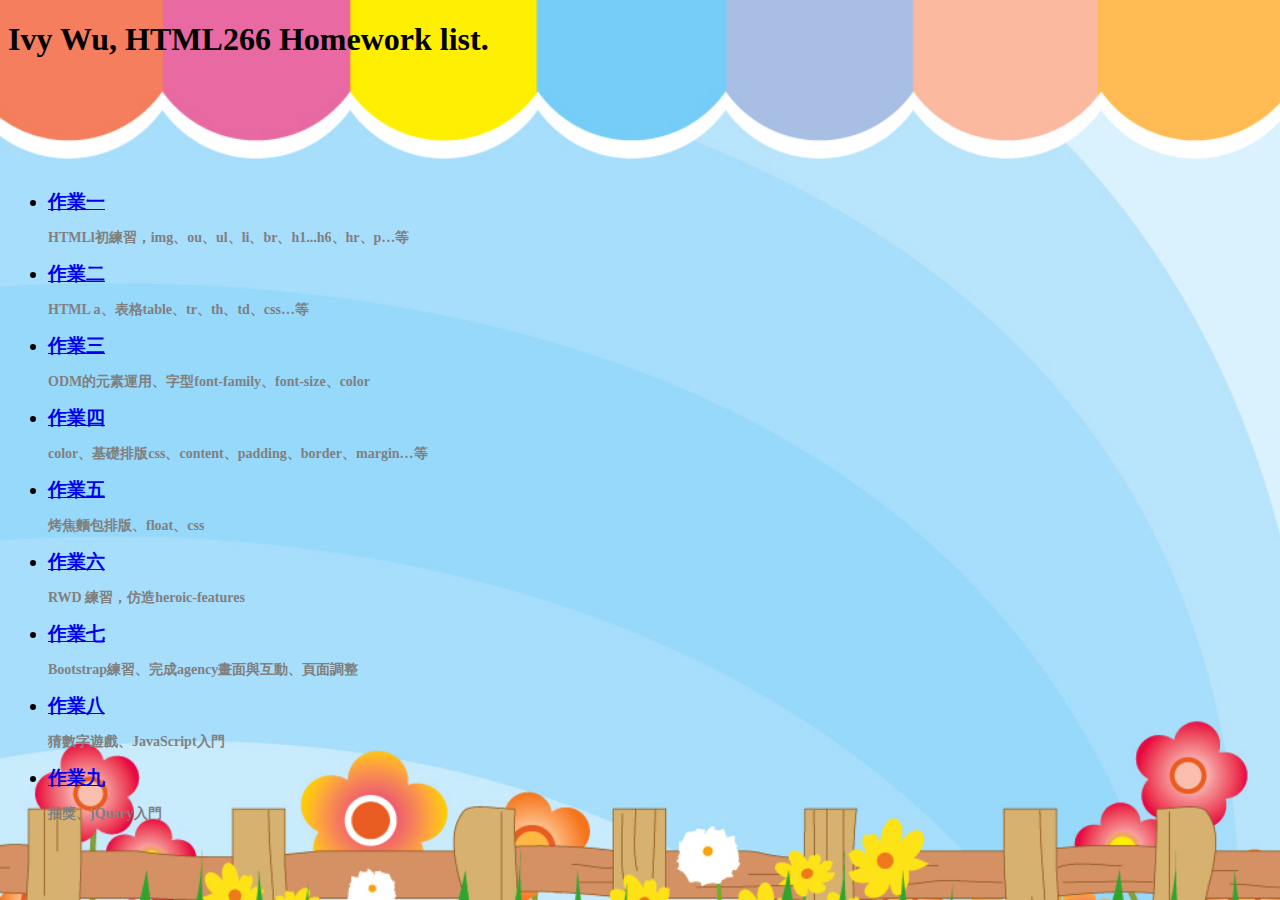
<file: index.html>
<!DOCTYPE html>
<html>

<head>
    <meta charset="utf-8">
    <title> Ivy Wu, HTML266 HomeWork </title>
    <link type="text/css" rel="stylesheet" href="css/work.css">
</head>

<body id="index_body" bgcolor="pink">
    <h1>Ivy Wu, HTML266 Homework list.</h1>
    <br>
    <br>
    <br>
    <br>
    <br>
    <h3>
		    <ul>
		    	<li><a href="page/work_1.html">作業一</a></li>
		    	<p class="index_p">HTMLl初練習，img、ou、ul、li、br、h1...h6、hr、p…等</p>
				<li><a href="page/work_2.html">作業二</a></li>
				<p class="index_p">HTML a、表格table、tr、th、td、css…等</p>
				<li><a href="page/work_3.html">作業三</a></li>
				<p class="index_p">ODM的元素運用、字型font-family、font-size、color</p>
				<li><a href="page/work_4.html">作業四</a></li>
				<p class="index_p">color、基礎排版css、content、padding、border、margin…等</p>
				<li><a href="page/work_5.html">作業五</a></li>
				<p class="index_p">烤焦麵包排版、float、css</p>
				<li><a href="page/work_6.html">作業六</a></li>
				<p class="index_p">RWD 練習，仿造heroic-features</p>
				<li><a href="page/work_7.html">作業七</a></li>
				<p class="index_p">Bootstrap練習、完成agency畫面與互動、頁面調整</p>
				<li><a href="page/work_8.html">作業八</a></li>
				<p class="index_p">猜數字遊戲、JavaScript入門</p>
				<li><a href="page/work_9.html">作業九</a></li>
				<p class="index_p">抽獎、jQuary入門</p>
			</ul>
		</h3>
</body>
<html>
</file>
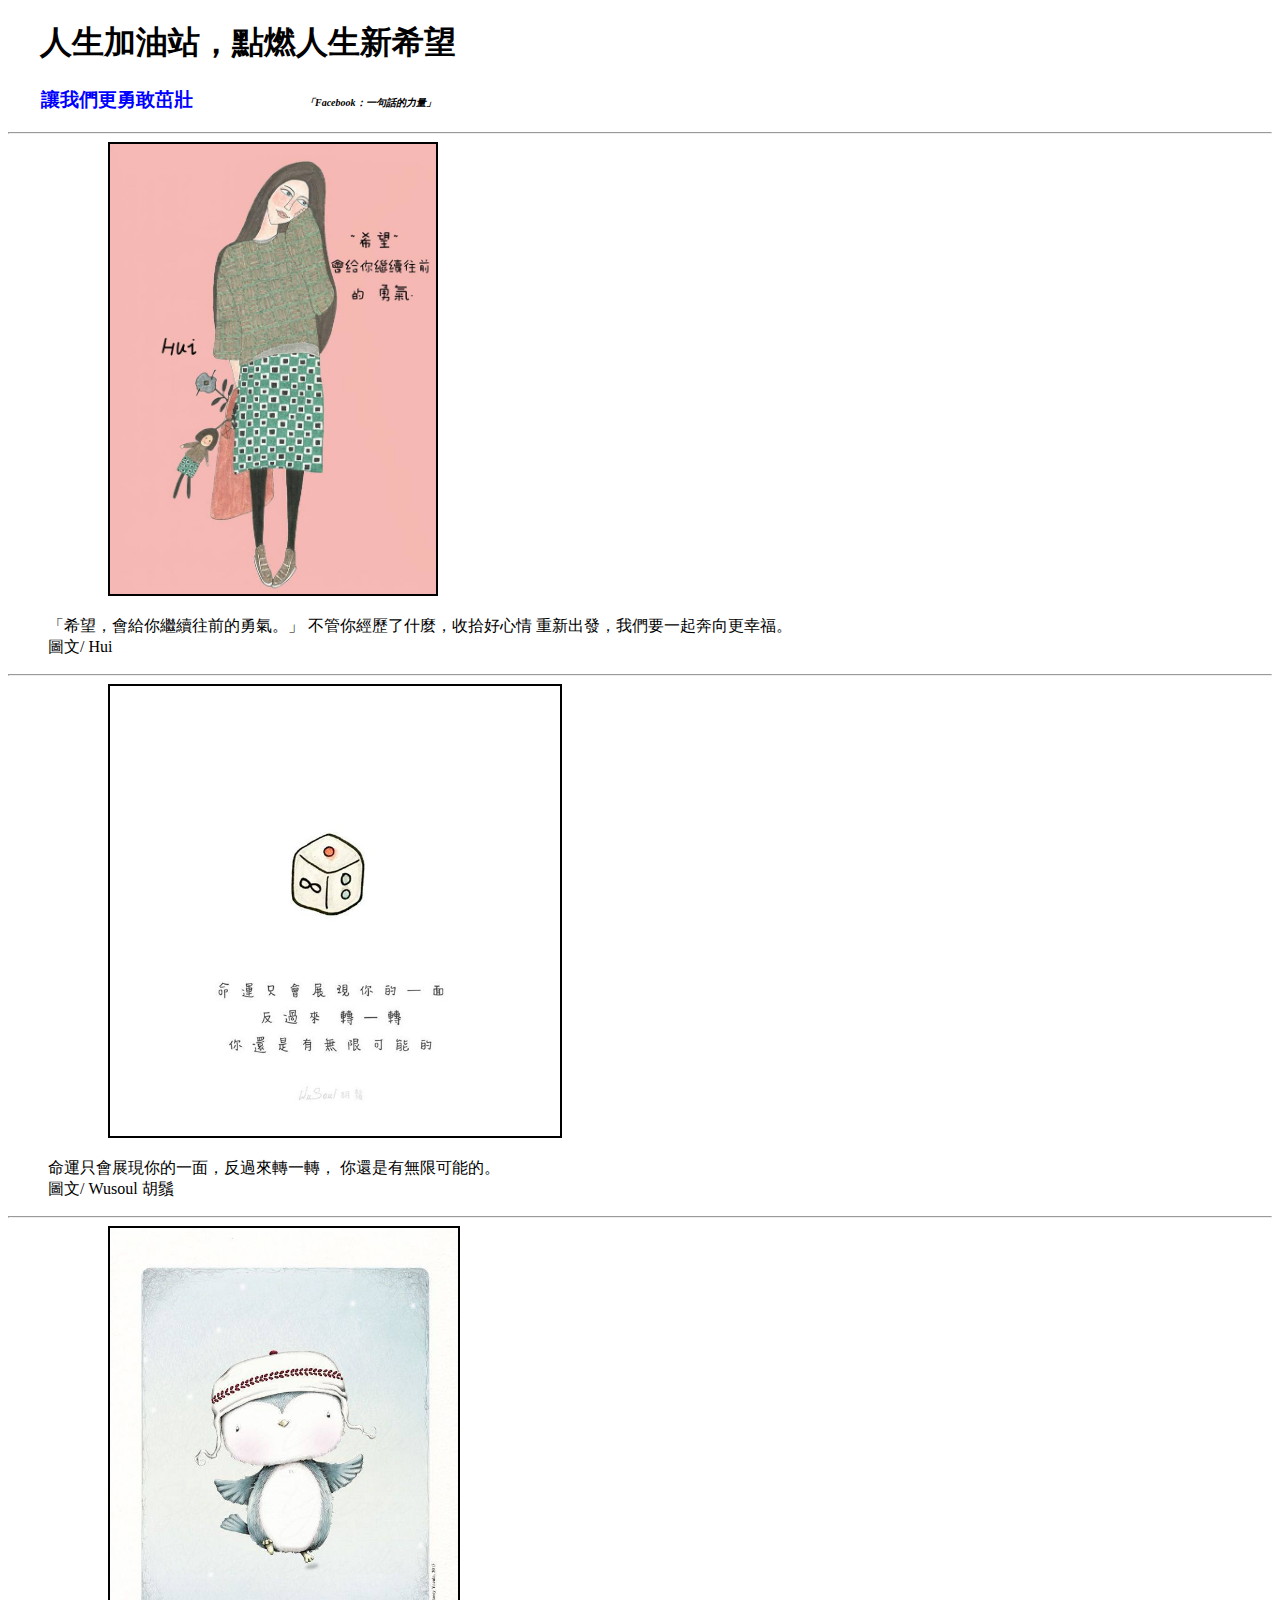
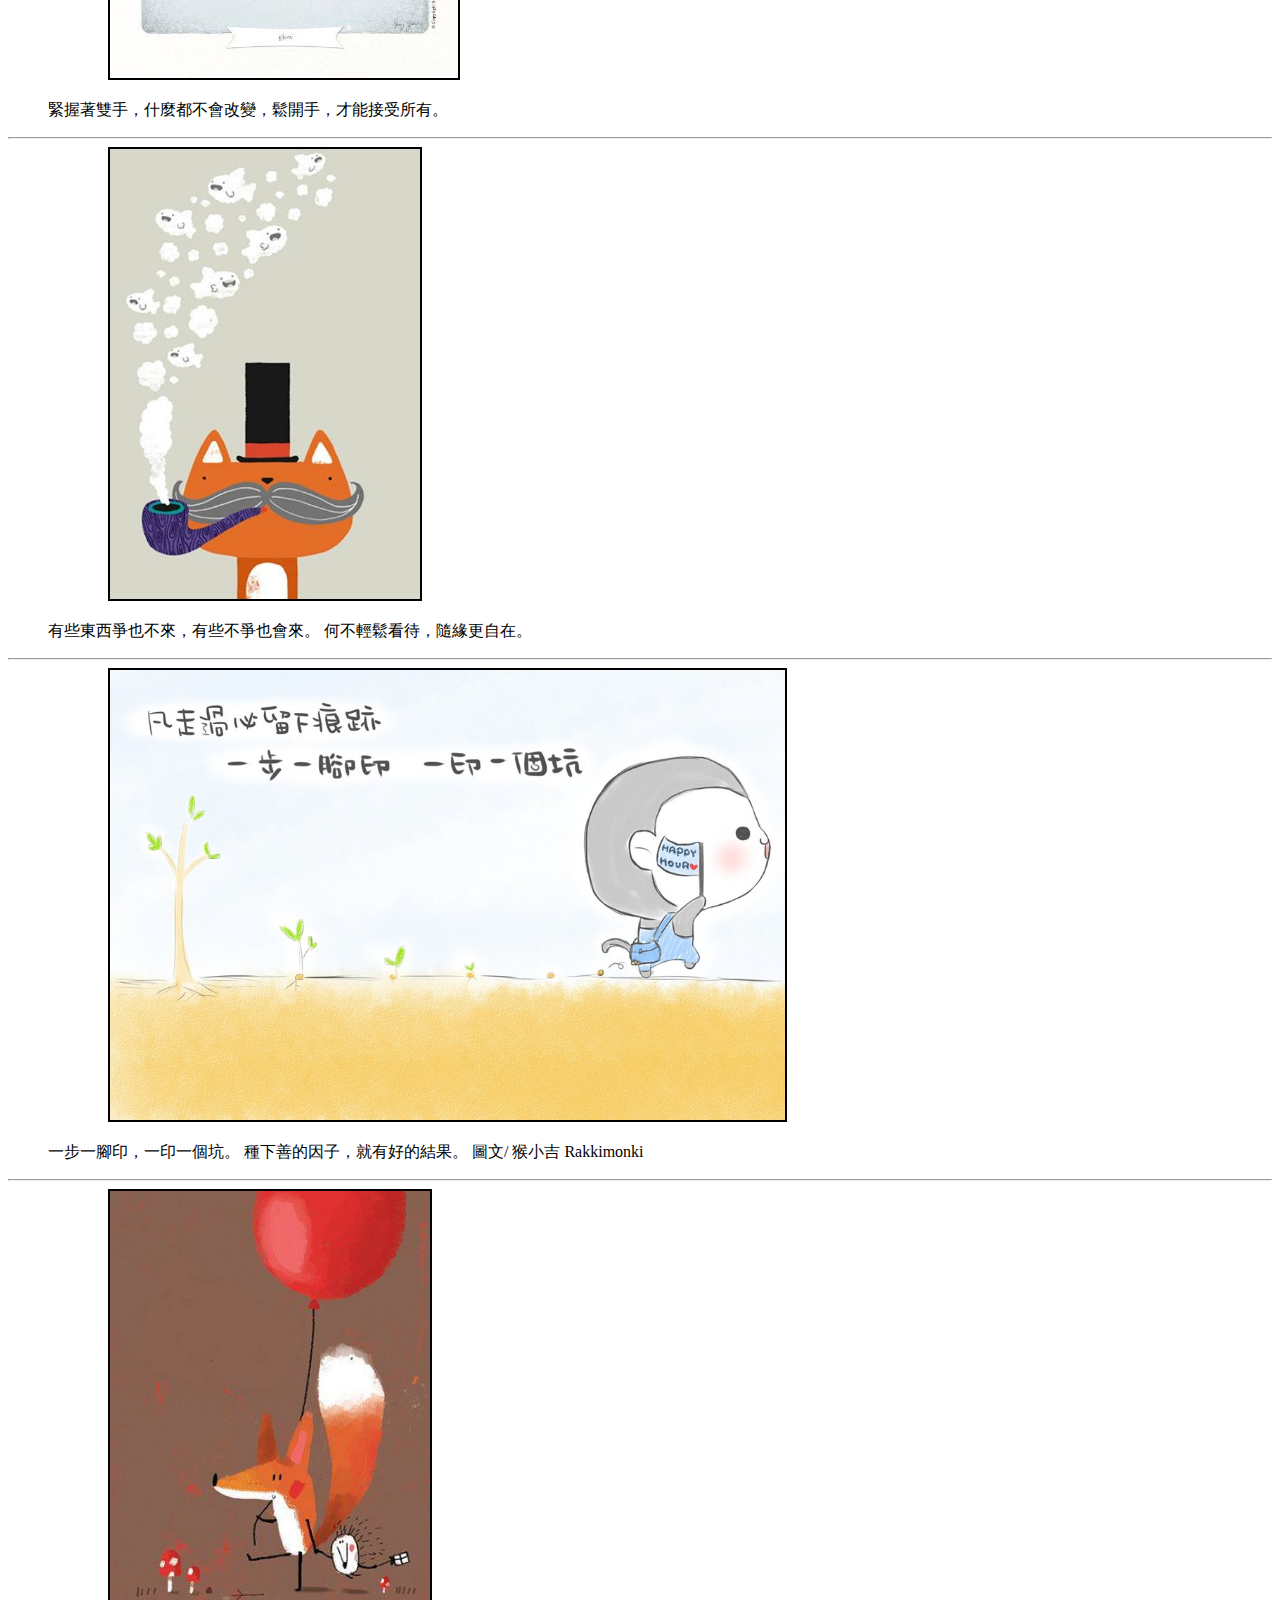
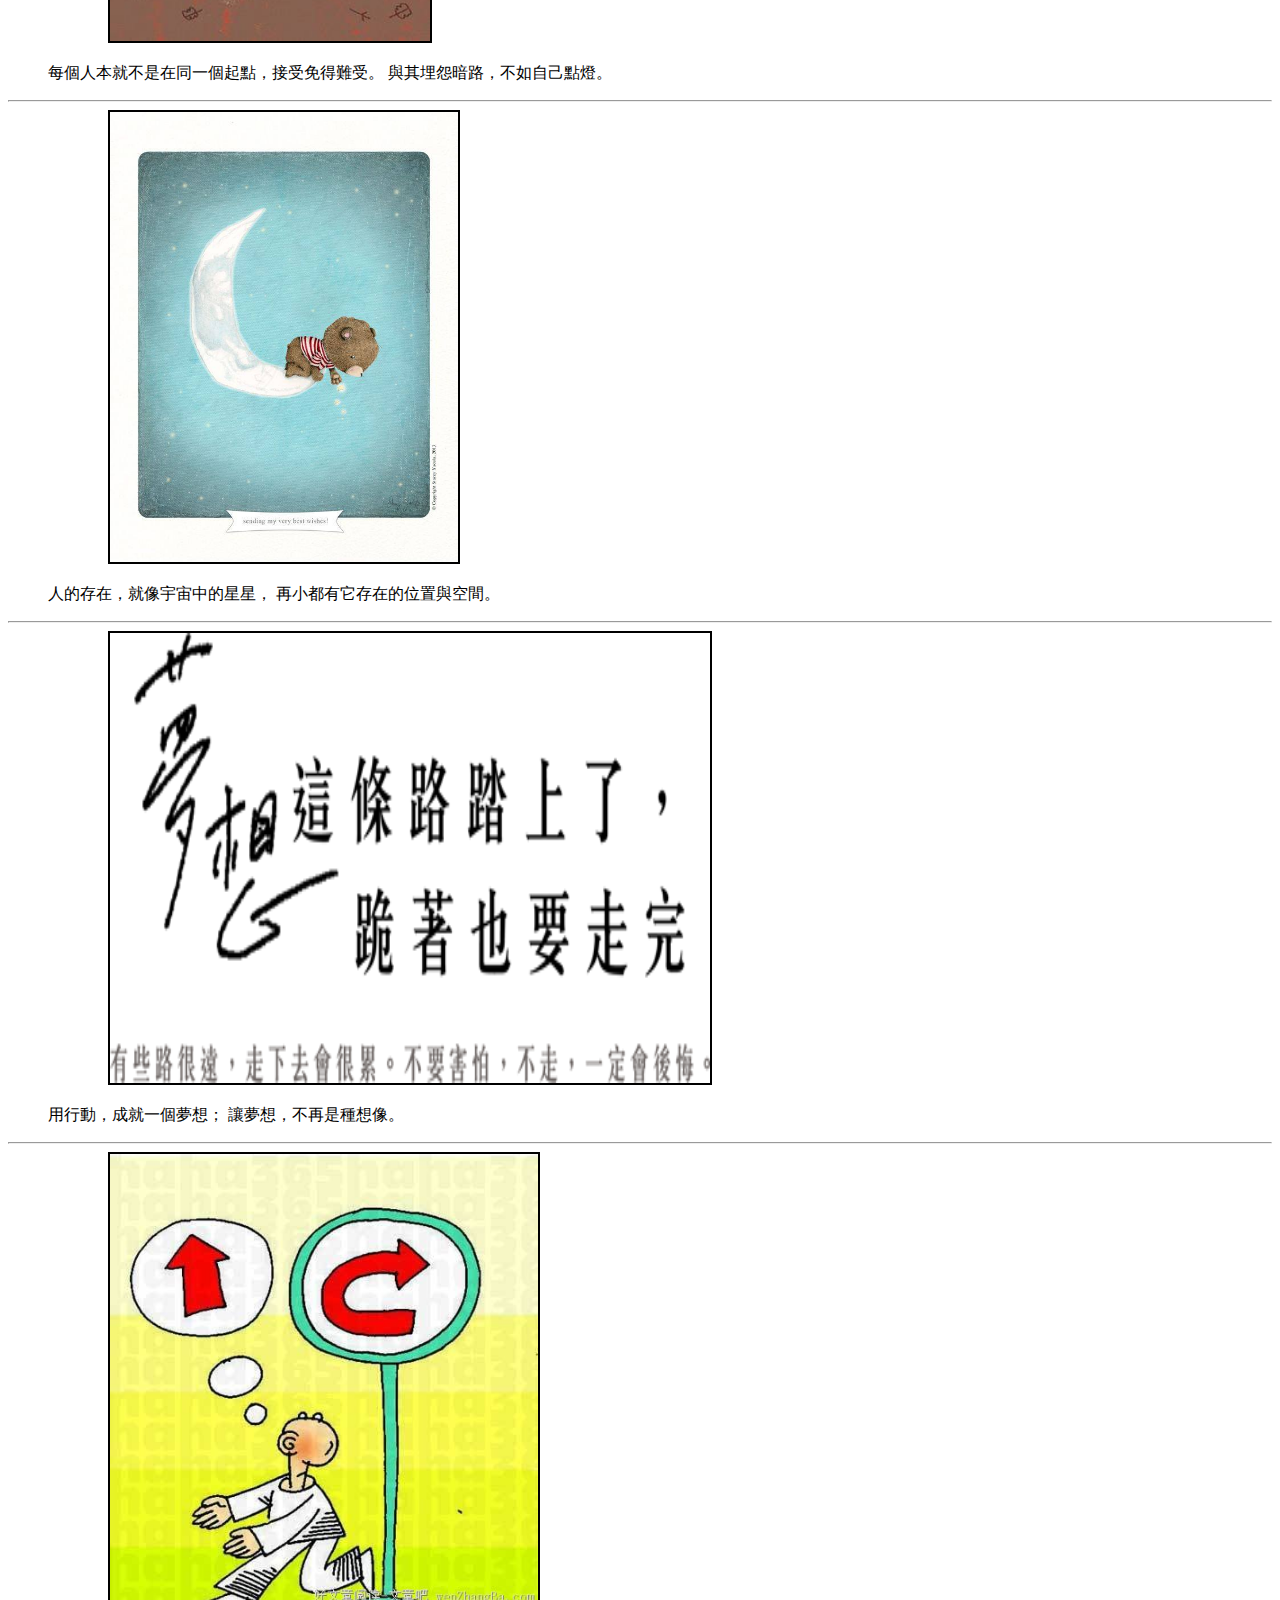
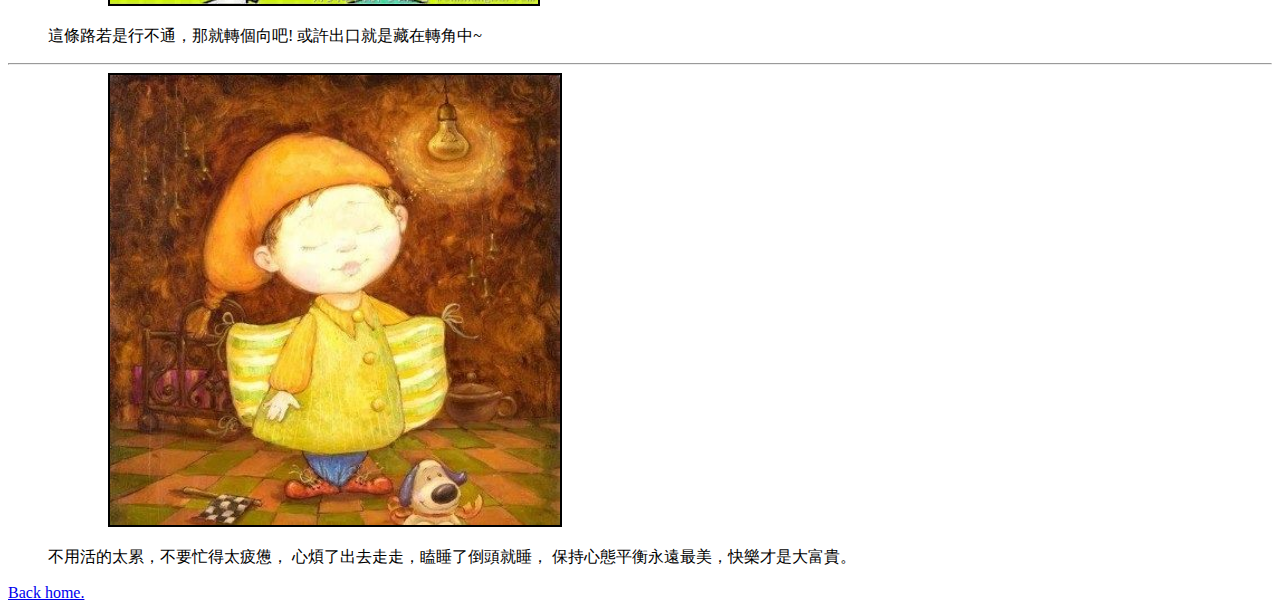
<file: work_1.html>
<!DOCTYPE html>
<html>

<head>
    <meta charset="utf-8">
    <title>人生加油站</title>
</head>

<body>
    <h1> &nbsp &nbsp 人生加油站，點燃人生新希望</h1>
    <h3> <font color="blue"> &nbsp &nbsp &nbsp &nbsp讓我們更勇敢茁壯</font>
    <em>&nbsp &nbsp &nbsp &nbsp &nbsp &nbsp &nbsp &nbsp &nbsp  &nbsp &nbsp &nbsp<font size="-2px">「Facebook：一句話的力量」</font></em></h3>
    <hr>
    <img src="img/希望.jpg" alt="圖片載入失敗" height="450px" border="2px" hspace="100px">
    <blockquote>「希望，會給你繼續往前的勇氣。」 不管你經歷了什麼，收拾好心情 重新出發，我們要一起奔向更幸福。
        <br> 圖文/ Hui
    </blockquote>
    <hr>
    <img src="img/命運只會展現你的一面.jpg" alt="圖片載入失敗" height="450px" border="2px" hspace="100px">
    <blockquote>命運只會展現你的一面，反過來轉一轉， 你還是有無限可能的。
        <br> 圖文/ Wusoul 胡鬚
    </blockquote>
    <hr>
    <img src="img/緊握著雙手.jpg" alt="圖片載入失敗" height="450px" border="2px" hspace="100px">
    <blockquote>緊握著雙手，什麼都不會改變，鬆開手，才能接受所有。
    </blockquote>
    <hr>
    <img src="img/有些東西爭也不來.jpg" alt="圖片載入失敗" height="450px" border="2px" hspace="100px">
    <blockquote>有些東西爭也不來，有些不爭也會來。 何不輕鬆看待，隨緣更自在。
    </blockquote>
    <hr>
    <img src="img/一步一腳印.jpg" alt="圖片載入失敗" height="450px" border="2px" hspace="100px">
    <blockquote> 一步一腳印，一印一個坑。 種下善的因子，就有好的結果。 圖文/ 猴小吉 Rakkimonki
    </blockquote>
    <hr>
    <img src="img/每個人本就不是在同一個起點.jpg" alt="圖片載入失敗" height="450px" border="2px" hspace="100px">
    <blockquote>每個人本就不是在同一個起點，接受免得難受。 與其埋怨暗路，不如自己點燈。
    </blockquote>
    <hr>
    <img src="img/人的存在.jpg" alt="圖片載入失敗" height="450px" border="2px" hspace="100px">
    <blockquote>人的存在，就像宇宙中的星星， 再小都有它存在的位置與空間。
    </blockquote>
    <hr>
    <img src="img/用行動.png" alt="圖片載入失敗" height="450px" width="600px" border="2px" hspace="100px">
    <blockquote>用行動，成就一個夢想； 讓夢想，不再是種想像。
    </blockquote>
    <hr>
    <img src="img/這條路若是行不通.jpg" alt="圖片載入失敗" height="450px" border="2px" hspace="100px">
    <blockquote>這條路若是行不通，那就轉個向吧! 或許出口就是藏在轉角中~
    </blockquote>
    <hr>
    <img src="img/不用活的太累.jpg" alt="圖片載入失敗" height="450px" border="2px" hspace="100px">
    <blockquote>不用活的太累，不要忙得太疲憊， 心煩了出去走走，瞌睡了倒頭就睡， 保持心態平衡永遠最美，快樂才是大富貴。
    </blockquote>
    <a href="index.html">Back home.</a>
</body>

</html>
</file>
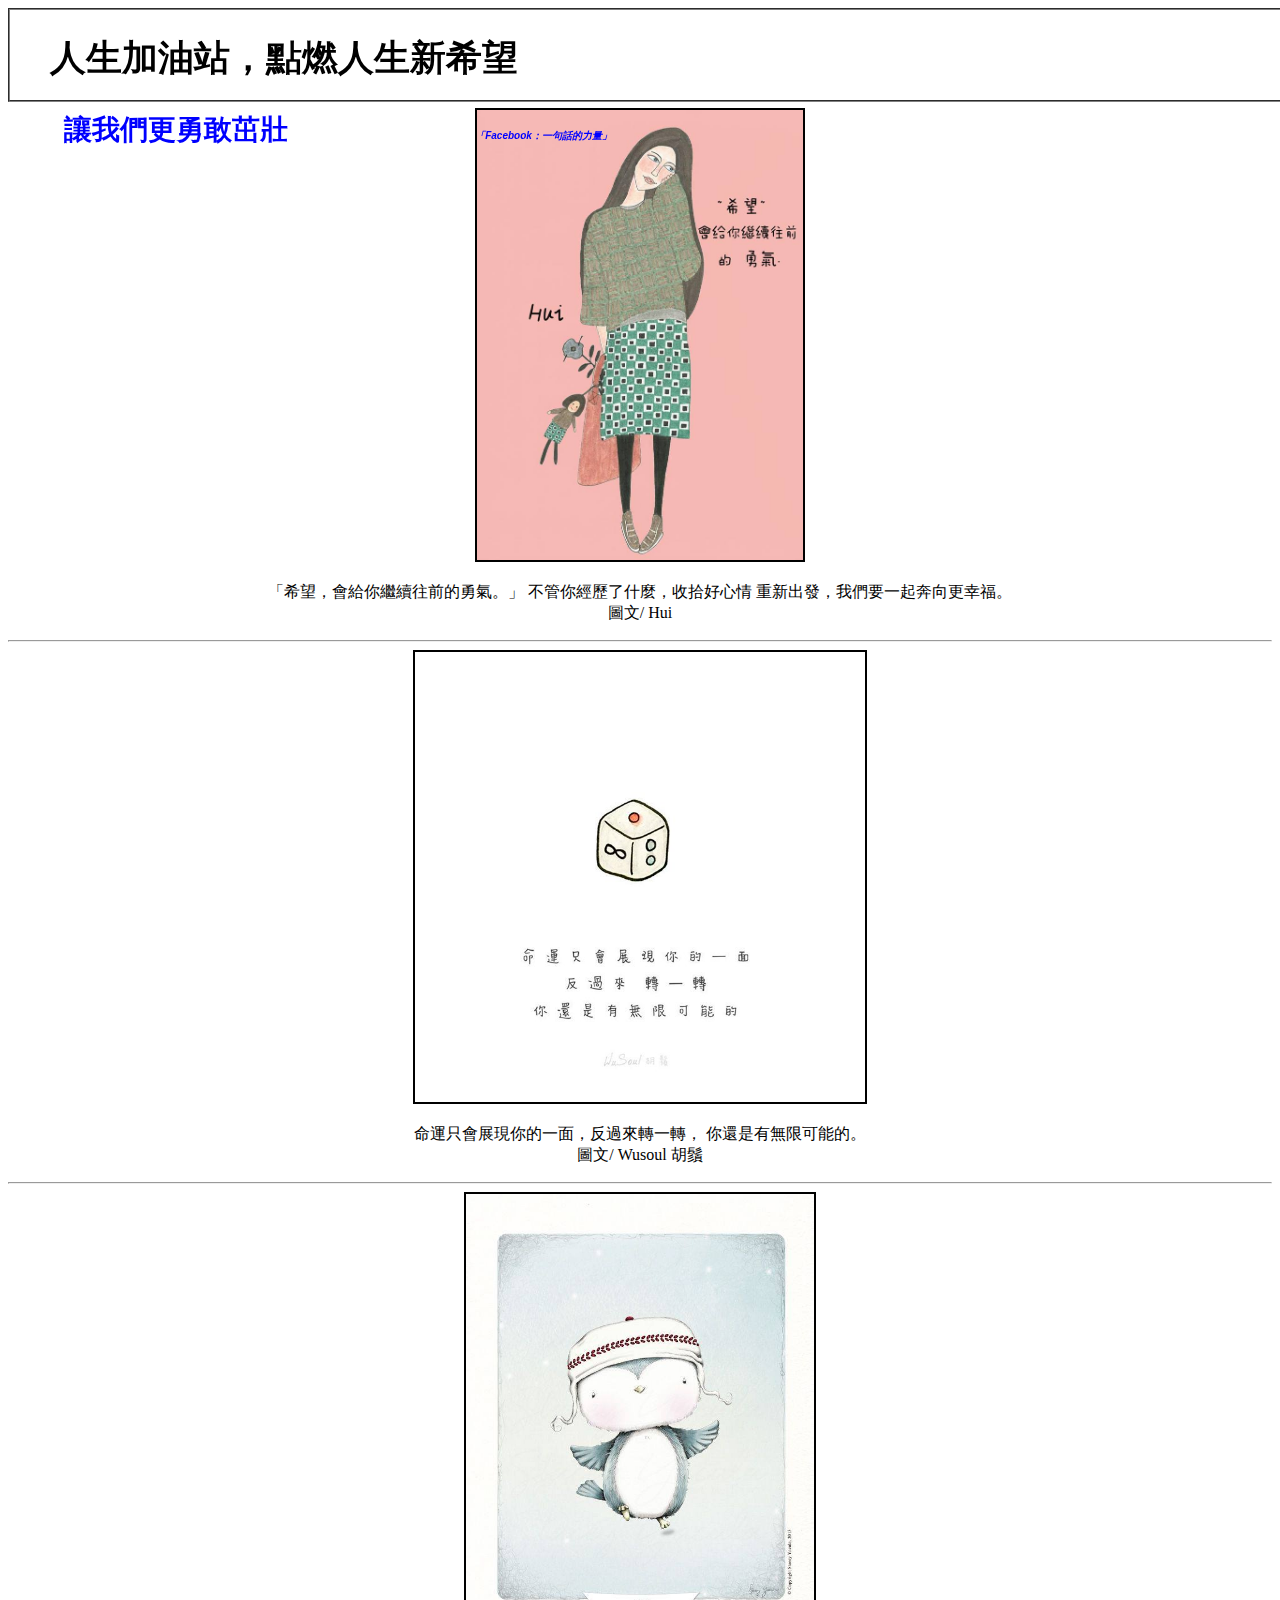
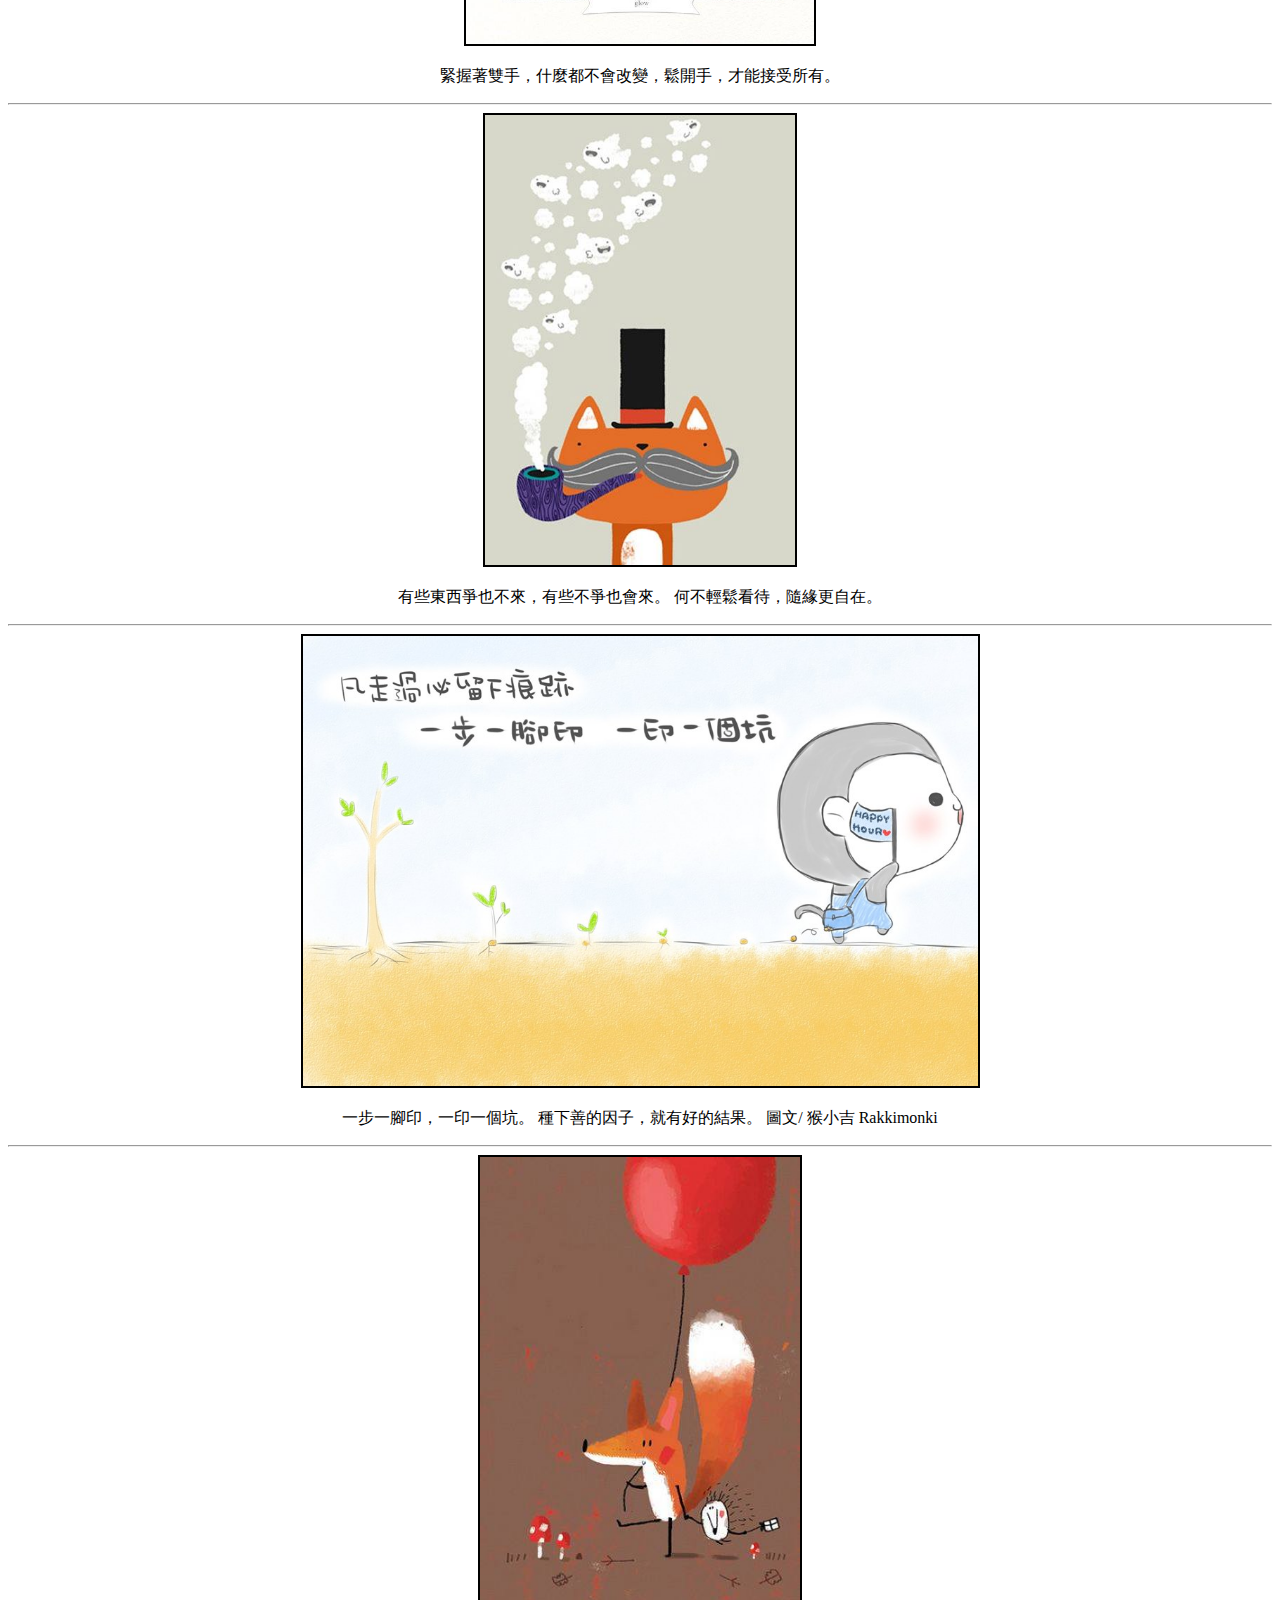
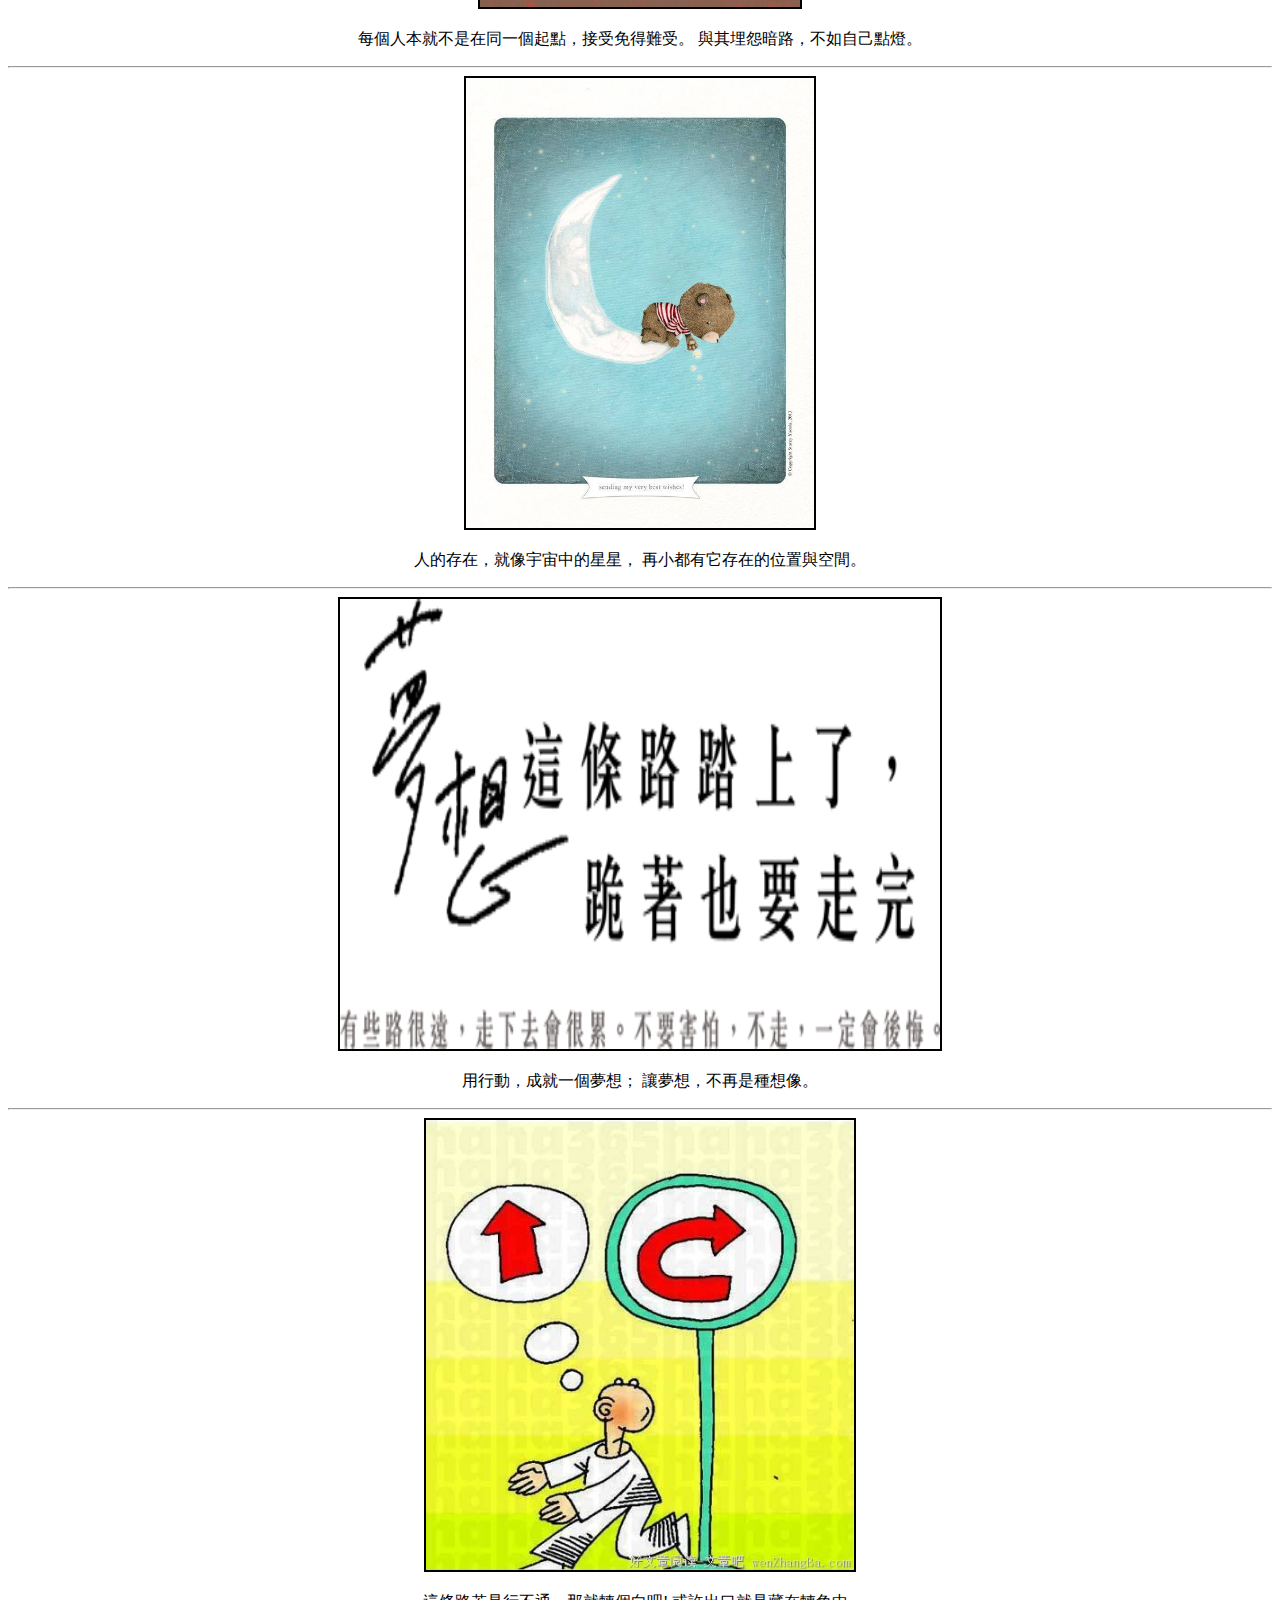
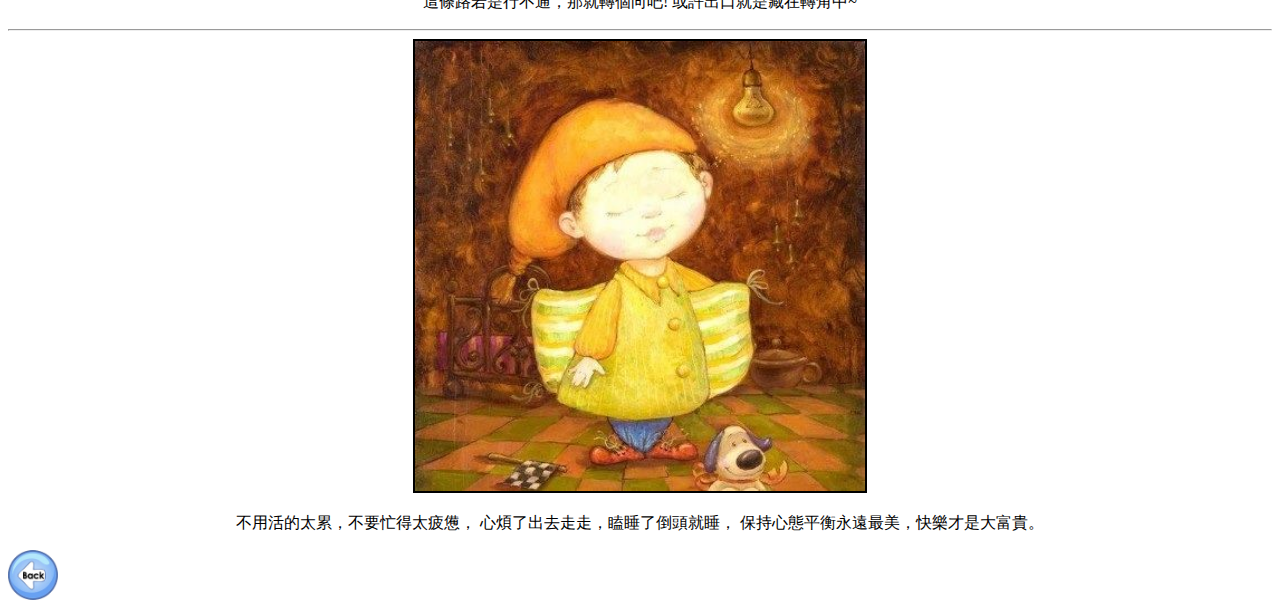
<file: page/work_1.html>
<!DOCTYPE html>
<html>

<head>
    <meta charset="utf-8">
    <link rel="stylesheet" type="text/css" href="http://yui.yahooapis.com/3.18.1/build/cssreset/cssreset-min.css">
    <title>人生加油站</title>
    <style type="text/css">
    #top {
        position: fixed;
        background-color: #ffffff;
        border: groove 2px gray;
        width: 100%;
        height: 90px;
        margin: 0px;
        font-family: arial;
    }
    
    h1 {
        font-size: 36px;
    }
    
    h3 {
        font-size: 28px;
        color: blue;
    }
    
    #start {
        height: 100px;
        text-align: center;
    }
    
    #start2 {
        text-align: center;
    }
    </style>
</head>

<body>
    <div id="top">
        <h1> &nbsp &nbsp 人生加油站，點燃人生新希望</h1>
        <h3>&nbsp &nbsp &nbsp &nbsp讓我們更勇敢茁壯</font>
    <em>&nbsp &nbsp &nbsp &nbsp &nbsp &nbsp &nbsp &nbsp &nbsp  &nbsp &nbsp &nbsp<font size="-2px">「Facebook：一句話的力量」</font></em></h3>
    </div>
    <div id="start"> </div>
    <div id="start2">
        <img src="../img/希望.jpg" alt="圖片載入失敗" height="450px" border="2px" hspace="100px">
        <blockquote>「希望，會給你繼續往前的勇氣。」 不管你經歷了什麼，收拾好心情 重新出發，我們要一起奔向更幸福。
            <br> 圖文/ Hui
        </blockquote>
        <hr>
        <img src="../img/命運只會展現你的一面.jpg" alt="圖片載入失敗" height="450px" border="2px" hspace="100px">
        <blockquote>命運只會展現你的一面，反過來轉一轉， 你還是有無限可能的。
            <br> 圖文/ Wusoul 胡鬚
        </blockquote>
        <hr>
        <img src="../img/緊握著雙手.jpg" alt="圖片載入失敗" height="450px" border="2px" hspace="100px">
        <blockquote>緊握著雙手，什麼都不會改變，鬆開手，才能接受所有。
        </blockquote>
        <hr>
        <img src="../img/有些東西爭也不來.jpg" alt="圖片載入失敗" height="450px" border="2px" hspace="100px">
        <blockquote>有些東西爭也不來，有些不爭也會來。 何不輕鬆看待，隨緣更自在。
        </blockquote>
        <hr>
        <img src="../img/一步一腳印.jpg" alt="圖片載入失敗" height="450px" border="2px" hspace="100px">
        <blockquote> 一步一腳印，一印一個坑。 種下善的因子，就有好的結果。 圖文/ 猴小吉 Rakkimonki
        </blockquote>
        <hr>
        <img src="../img/每個人本就不是在同一個起點.jpg" alt="圖片載入失敗" height="450px" border="2px" hspace="100px">
        <blockquote>每個人本就不是在同一個起點，接受免得難受。 與其埋怨暗路，不如自己點燈。
        </blockquote>
        <hr>
        <img src="../img/人的存在.jpg" alt="圖片載入失敗" height="450px" border="2px" hspace="100px">
        <blockquote>人的存在，就像宇宙中的星星， 再小都有它存在的位置與空間。
        </blockquote>
        <hr>
        <img src="../img/用行動.png" alt="圖片載入失敗" height="450px" width="600px" border="2px" hspace="100px">
        <blockquote>用行動，成就一個夢想； 讓夢想，不再是種想像。
        </blockquote>
        <hr>
        <img src="../img/這條路若是行不通.jpg" alt="圖片載入失敗" height="450px" border="2px" hspace="100px">
        <blockquote>這條路若是行不通，那就轉個向吧! 或許出口就是藏在轉角中~
        </blockquote>
        <hr>
        <img src="../img/不用活的太累.jpg" alt="圖片載入失敗" height="450px" border="2px" hspace="100px">
        <blockquote>不用活的太累，不要忙得太疲憊， 心煩了出去走走，瞌睡了倒頭就睡， 保持心態平衡永遠最美，快樂才是大富貴。
        </blockquote>
    </div>
    <a href=" ../index.html "><img src="../img/back.gif" alt="圖片載入失敗 " weight="50px" height="50px"></a>
</body>

</html>
</file>
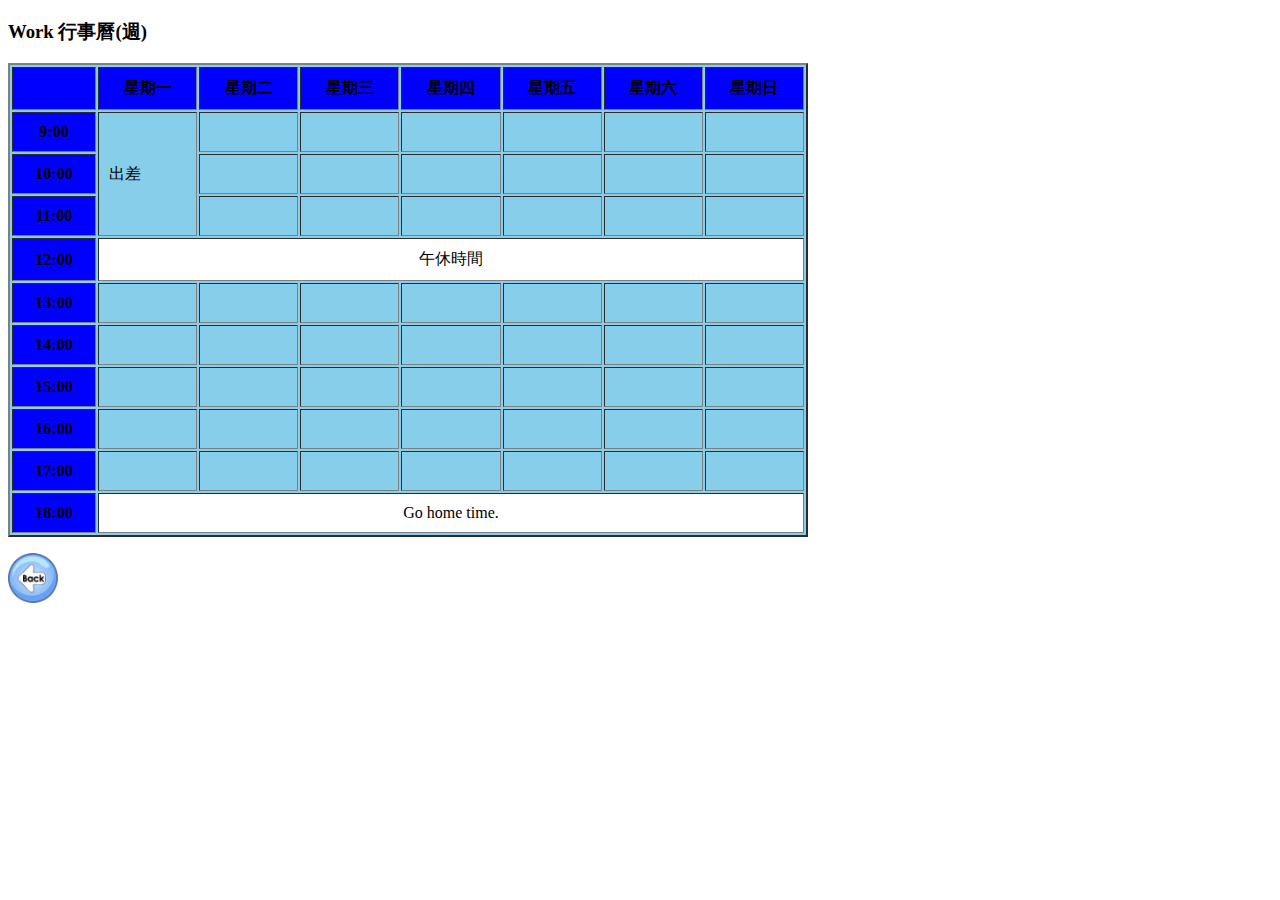
<file: page/work_2.html>
<!DOCTYPE html>
<html lang="en">

<head>
    <meta charset="UTF-8">
    <meta http-equiv="X-UA-Compatible" content="IE=7">
    <meta:renderer></meta:renderer>
    <meta name="viewport" content="width=device-width, user-scalable=no, initial-scale=1.0, maximum-scale=1.0, minimum-scale=1.0">
    <meta:author></meta:author>
    <meta name="keywords" content="Keyword 1,Keyword 2">
    <meta name="description" content="description">
    <link rel="shortcut icon" type="image/x-icon" href="favicon.ico">
    <link rel="apple-touch-icon" href="favicon.png">
    <title>表格練習</title>
    <link type="text/css" rel="stylesheet" href="../css/work.css">
</head>

<body>
    <h3> Work 行事曆(週) </h3>
    <table id="work2-table" width="800px" cellpadding="10px" cellspacing="2px" border="2">
        <tr>
            <th>&nbsp;</th>
            <th>星期一</th>
            <th>星期二</th>
            <th>星期三</th>
            <th>星期四</th>
            <th>星期五</th>
            <th>星期六</th>
            <th>星期日</th>
        </tr>
        <tr>
            <th>9:00</th>
            <td rowspan="3">出差</td>
            <td>&nbsp;</td>
            <td>&nbsp;</td>
            <td>&nbsp;</td>
            <td>&nbsp;</td>
            <td>&nbsp;</td>
            <td>&nbsp;</td>
        </tr>
        <tr>
            <th>10:00</th>
            <td>&nbsp;</td>
            <td>&nbsp;</td>
            <td>&nbsp;</td>
            <td>&nbsp;</td>
            <td>&nbsp;</td>
            <td>&nbsp;</td>
        </tr>
        <tr>
            <th>11:00</th>
            <td>&nbsp;</td>
            <td>&nbsp;</td>
            <td>&nbsp;</td>
            <td>&nbsp;</td>
            <td>&nbsp;</td>
            <td>&nbsp;</td>
        </tr>
        <tr>
            <th>12:00</th>
            <td class="colspan" colspan="7">午休時間</td>
        </tr>
        <tr>
            <th>13:00</th>
            <td>&nbsp;</td>
            <td>&nbsp;</td>
            <td>&nbsp;</td>
            <td>&nbsp;</td>
            <td>&nbsp;</td>
            <td>&nbsp;</td>
            <td>&nbsp;</td>
        </tr>
        <tr>
            <th>14:00</th>
            <td>&nbsp;</td>
            <td>&nbsp;</td>
            <td>&nbsp;</td>
            <td>&nbsp;</td>
            <td>&nbsp;</td>
            <td>&nbsp;</td>
            <td>&nbsp;</td>
        </tr>
        <tr>
            <th>15:00</th>
            <td>&nbsp;</td>
            <td>&nbsp;</td>
            <td>&nbsp;</td>
            <td>&nbsp;</td>
            <td>&nbsp;</td>
            <td>&nbsp;</td>
            <td>&nbsp;</td>
        </tr>
        <tr>
            <th>16:00</th>
            <td>&nbsp;</td>
            <td>&nbsp;</td>
            <td>&nbsp;</td>
            <td>&nbsp;</td>
            <td>&nbsp;</td>
            <td>&nbsp;</td>
            <td>&nbsp;</td>
        </tr>
        <tr>
            <th>17:00</th>
            <td>&nbsp;</td>
            <td>&nbsp;</td>
            <td>&nbsp;</td>
            <td>&nbsp;</td>
            <td>&nbsp;</td>
            <td>&nbsp;</td>
            <td>&nbsp;</td>
        </tr>
        <tr>
            <th>18:00</th>
            <td class="colspan" colspan="7">Go home time.</td>
        </tr>
    </table>
    </p>
    <a href=" ../index.html "><img src="../img/back.gif" alt="圖片載入失敗 " weight="50px" height="50px"></a>
</body>

</html>
</file>
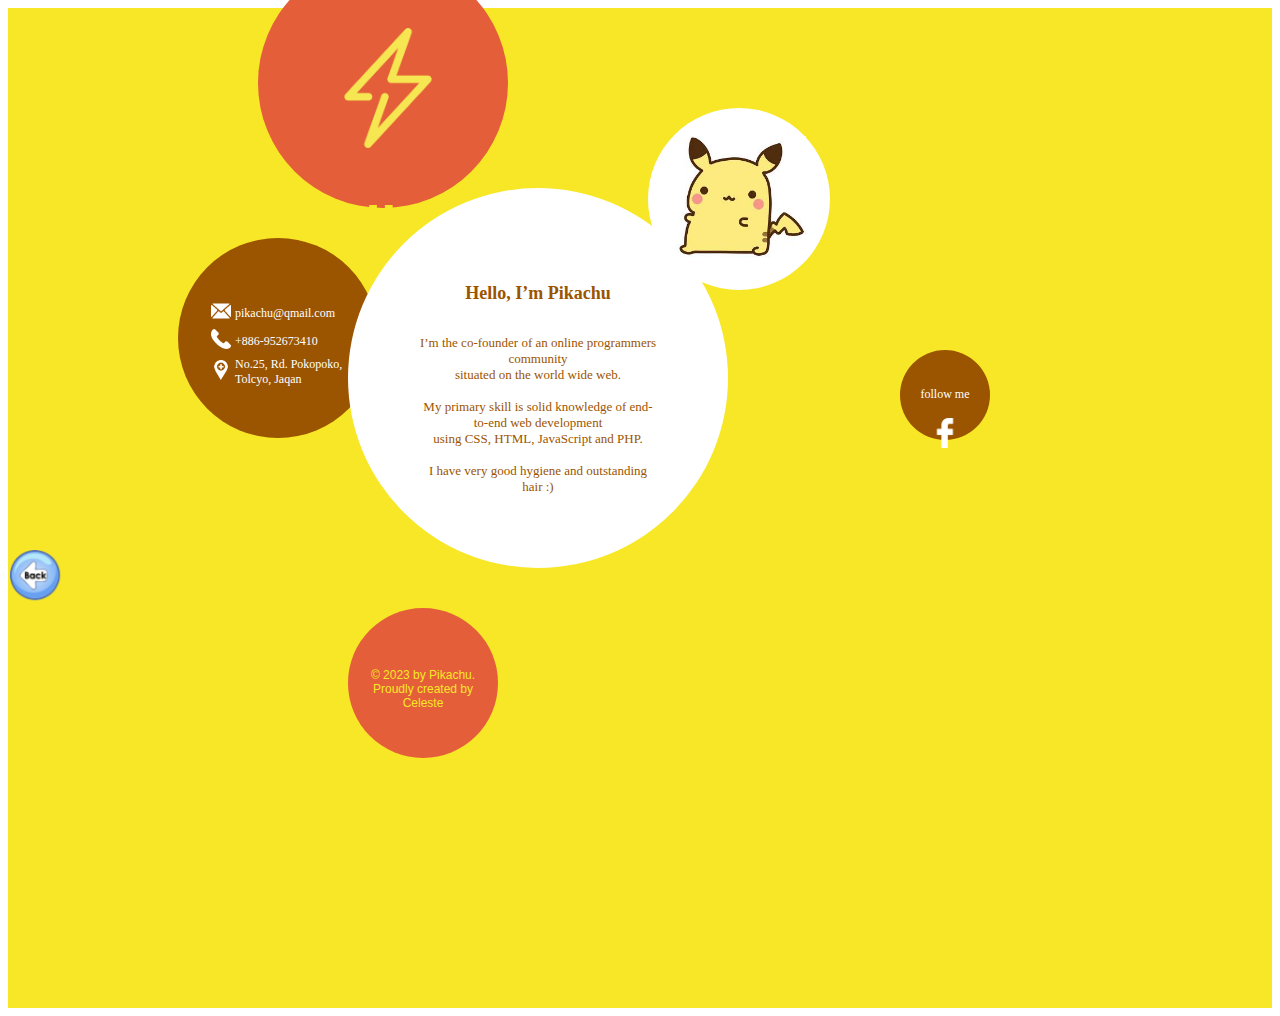
<file: page/work_4.html>
<!DOCTYPE html>
<html lang="en">

<head>
    <meta charset="UTF-8">
    <meta http-equiv="X-UA-Compatible" content="IE=7">
    <meta:renderer></meta:renderer>
    <meta name="viewport" content="width=device-width, user-scalable=no, initial-scale=1.0, maximum-scale=1.0, minimum-scale=1.0">
    <meta:author></meta:author>
    <meta name="keywords" content="Keyword 1,Keyword 2">
    <meta name="description" content="description">
    <link rel="shortcut icon" type="image/x-icon" href="favicon.ico">
    <link rel="apple-touch-icon" href="favicon.png">
    <title>Box/css練習</title>
    <link type="text/css" rel="stylesheet" href="../css/work.css">
    <link rel="stylesheet" type="text/css" href="http://yui.yahooapis.com/3.18.1/build/cssreset/cssreset-min.css">
</head>

<body>
    <div class="wrap">
        <div class="circle1">
            <img src="../img/flash.png" width="120">
            <h1 class="title">
            Pikachu</h1>
        </div>
        <div class="circle2">
            <table id="pikachu-table">
                <tr>
                    <td><img src="../img/mail.png" width="20"></td>
                    <td>pikachu@qmail.com</td>
                </tr>
                <tr>
                    <td><img src="../img/tele.png" width="20"></td>
                    <td>+886-952673410</td>
                </tr>
                <tr>
                    <td><img src="../img/ad.png" width="20"></td>
                    <td>No.25, Rd. Pokopoko,
                        <br> Tolcyo, Jaqan</td>
                </tr>
            </table>
        </div>
        <div class="circle3">
            <h2 id="pikachu-h2">Hello, I’m Pikachu</h2>
            <br> I’m the co-founder of an online programmers community
            <br> situated on the world wide web.
            <br>
            <br> My primary skill is solid knowledge of end-to-end web development
            <br> using CSS, HTML, JavaScript and PHP.
            <br>
            <br> I have very good hygiene and outstanding hair :)
            <br>
            <br> ​ </div>
        <div class="circle4">
            <img src="../img/pika2.jpg" width="130">
        </div>
        <div class="circle5">
            <p>follow me</p>
            <a href="https://www.facebook.com/pages/%E7%9A%AE%E5%8D%A1%E4%B8%98/104031079632855?fref=ts">
                <img src="../img/fb.png" width="30"></a>
        </div>
        <div class="circle6">© 2023 by Pikachu. Proudly created by Celeste</div>
    </div>
    <a href=" ../index.html " class="img-back"><img src="../img/back.gif" alt="圖片載入失敗 " weight="50px" height="50px"></a>
</body>

</html>
</file>
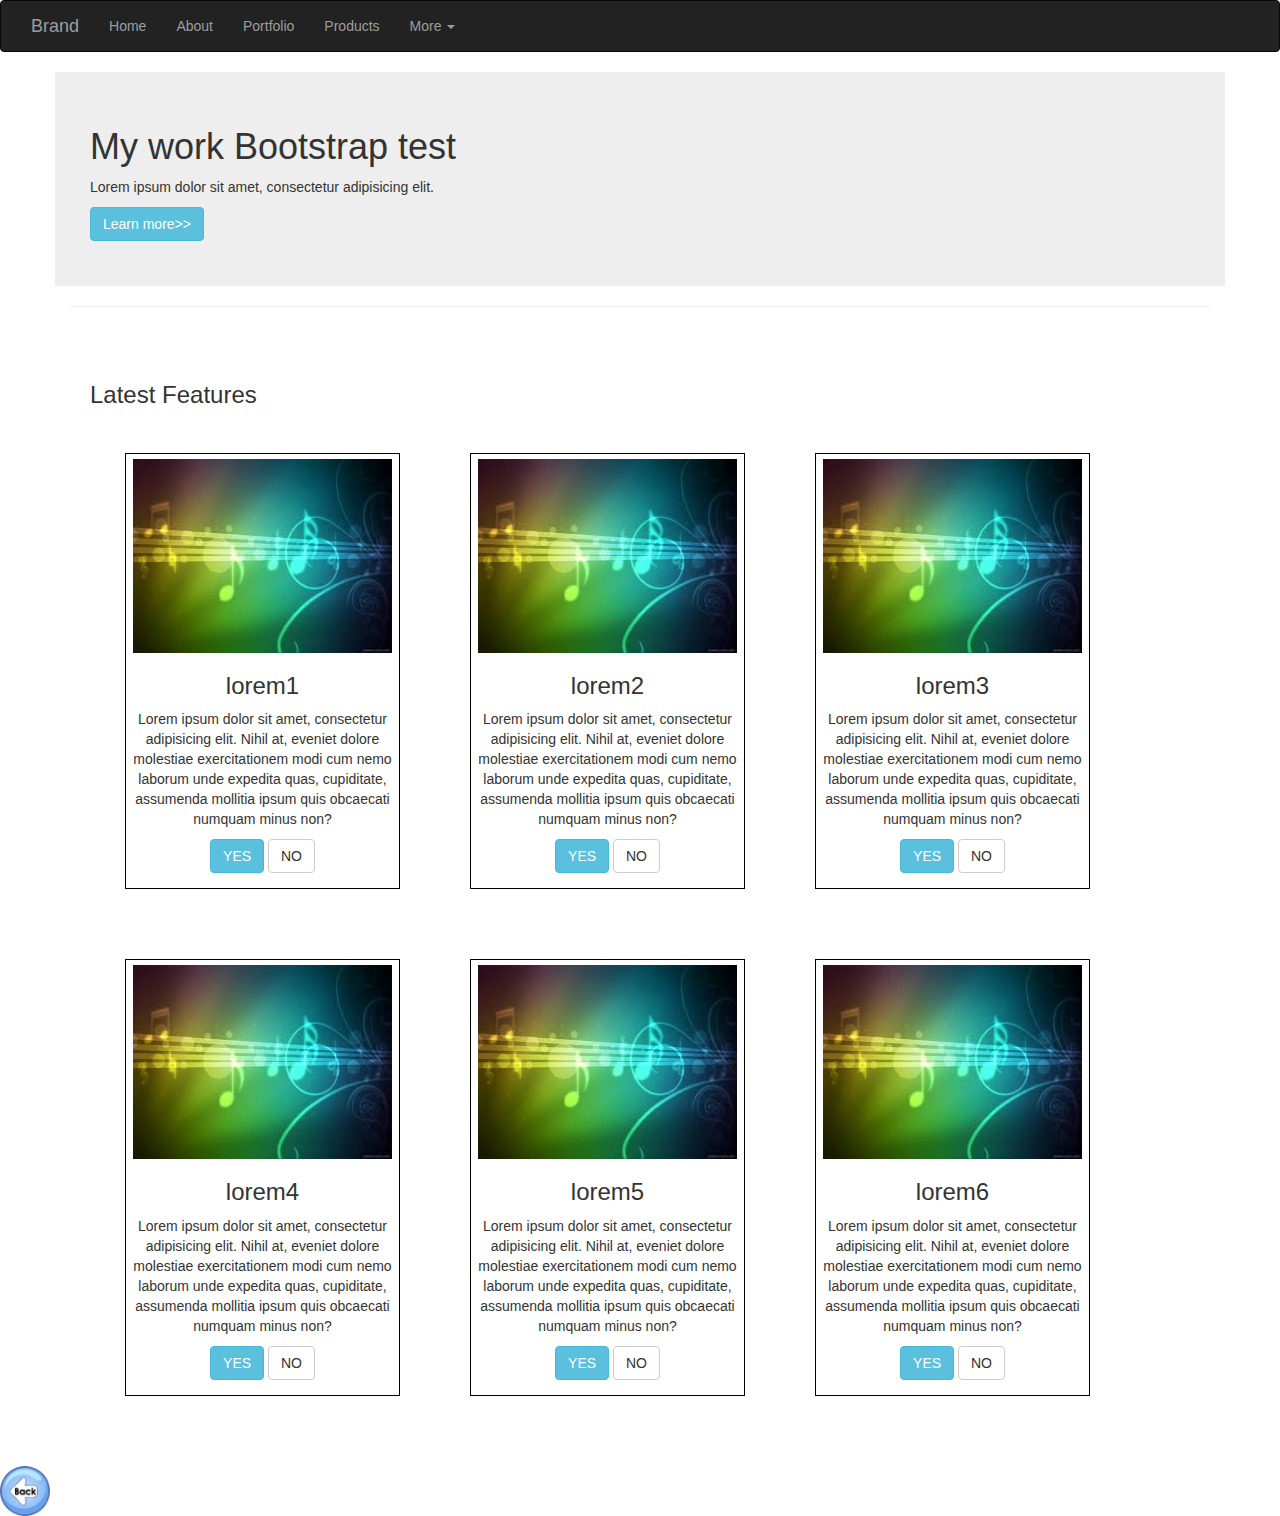
<file: page/work_6.html>
<!DOCTYPE html>
<html lang="en">

<head>
    <meta charset="utf-8">
    <meta http-equiv="X-UA-Compatible" content="IE=edge">
    <meta name="viewport" content="width=device-width, initial-scale=1">
    <title>RWD練習</title>
    <link href="../css/bootstrap.min.css" rel="stylesheet">
    <link type="text/css" rel="stylesheet" href="../css/work_6.css">
</head>

<body>
    <div class="navbar navbar-inverse">
        <div class="container-vluid">
            <div class="container-fluid">
                <div class="navbar-header">
                    <button type="button" class="navbar-toggle collapsed" data-toggle="collapse" data-target="#mynavbar-content">
                        <span class="sr-only">Toggle navigation</span>
                        <span class="icon-bar"></span>
                        <span class="icon-bar"></span>
                        <span class="icon-bar"></span>
                    </button>
                    <a class="navbar-brand" href="#">Brand</a>
                </div>
                <!-- navbar-header結尾 -->
                <div class="collapse navbar-collapse" id="mynavbar-content">
                    <ul class="nav navbar-nav">
                        <li><a href="#">Home</a></li>
                        <li><a href="#">About</a></li>
                        <li><a href="#">Portfolio</a></li>
                        <li><a href="#">Products</a></li>
                        <li class="dropdown">
                            <a href="#" class="dropdown-toggle" data-toggle="dropdown">More <b class="caret"></b></a>
                            <ul class="dropdown-menu">
                                <li><a href="#">Board of Members</a></li>
                                <li><a href="#">Developers Team</a></li>
                                <li><a href="#">Designing Team</a></li>
                                <li class="divider"></li>
                                <li><a href="#">Investors</a></li>
                                <li><a href="#">Share holders</a></li>
                            </ul>
                        </li>
                    </ul>
                </div>
            </div>
            <!-- container-fluid結尾 -->
        </div>
        <!-- container-vluid的結尾 -->
    </div>
    <!-- navbar-default結尾 -->
    <div class="container">
        <div class="row top">
            <h1>My work Bootstrap test</h1>
            <p>Lorem ipsum dolor sit amet, consectetur adipisicing elit.
            </p>
            <p><a href="http://www.google.com" class="btn btn-info">Learn more>></a></p>
        </div>
        <hr>
        <div class="row content-row
">
            <h3>Latest Features</h3>
            <div class="col-xs-12 col-sm-6 col-md-3 lorem1">
                <img src="../img/800.jpg">
                <h3>lorem1</h3>
                <p>Lorem ipsum dolor sit amet, consectetur adipisicing elit. Nihil at, eveniet dolore molestiae exercitationem modi cum nemo laborum unde expedita quas, cupiditate, assumenda mollitia ipsum quis obcaecati numquam minus non?</p>
                <p><a href="http://www.google.com" class="btn btn-info">YES</a>
                    <a href="http://www.google.com" class="btn btn-default">NO</a></p>
            </div>
            <div class="col-xs-12 col-sm-6 col-md-3 lorem2">
                <img src="../img/800.jpg">
                <h3>lorem2</h3>
                <p>Lorem ipsum dolor sit amet, consectetur adipisicing elit. Nihil at, eveniet dolore molestiae exercitationem modi cum nemo laborum unde expedita quas, cupiditate, assumenda mollitia ipsum quis obcaecati numquam minus non?</p>
                <p><a href="http://www.google.com" class="btn btn-info">YES</a>
                    <a href="http://www.google.com" class="btn btn-default">NO</a></p>
            </div>
            <div class="col-xs-12 col-sm-6 col-md-3 lorem3">
                <img src="../img/800.jpg">
                <h3>lorem3</h3>
                <p>Lorem ipsum dolor sit amet, consectetur adipisicing elit. Nihil at, eveniet dolore molestiae exercitationem modi cum nemo laborum unde expedita quas, cupiditate, assumenda mollitia ipsum quis obcaecati numquam minus non?</p>
                <p><a href="http://www.google.com" class="btn btn-info">YES</a>
                    <a href="http://www.google.com" class="btn btn-default">NO</a></p>
            </div>
            <div class="col-xs-12 col-sm-6 col-md-3 lorem4">
                <img src="../img/800.jpg">
                <h3>lorem4</h3>
                <p>Lorem ipsum dolor sit amet, consectetur adipisicing elit. Nihil at, eveniet dolore molestiae exercitationem modi cum nemo laborum unde expedita quas, cupiditate, assumenda mollitia ipsum quis obcaecati numquam minus non?</p>
                <p><a href="http://www.google.com" class="btn btn-info">YES</a>
                    <a href="http://www.google.com" class="btn btn-default">NO</a></p>
            </div>
            <div class="col-xs-12 col-sm-6 col-md-3 lorem5">
                <img src="../img/800.jpg">
                <h3>lorem5</h3>
                <p>Lorem ipsum dolor sit amet, consectetur adipisicing elit. Nihil at, eveniet dolore molestiae exercitationem modi cum nemo laborum unde expedita quas, cupiditate, assumenda mollitia ipsum quis obcaecati numquam minus non?</p>
                <p><a href="http://www.google.com" class="btn btn-info">YES</a>
                    <a href="http://www.google.com" class="btn btn-default">NO</a></p>
            </div>
            <div class="col-xs-12 col-sm-6 col-md-3 lorem6">
                <img src="../img/800.jpg">
                <h3>lorem6</h3>
                <p>Lorem ipsum dolor sit amet, consectetur adipisicing elit. Nihil at, eveniet dolore molestiae exercitationem modi cum nemo laborum unde expedita quas, cupiditate, assumenda mollitia ipsum quis obcaecati numquam minus non?</p>
                <p><a href="http://www.google.com" class="btn btn-info">YES</a>
                    <a href="http://www.google.com" class="btn btn-default">NO</a></p>
            </div>
        </div>
    </div>
    <a href=" ../index.html "><img src="../img/back.gif" alt="圖片載入失敗 " weight="50px" height="50px"></a>
</body>

</html>
</file>
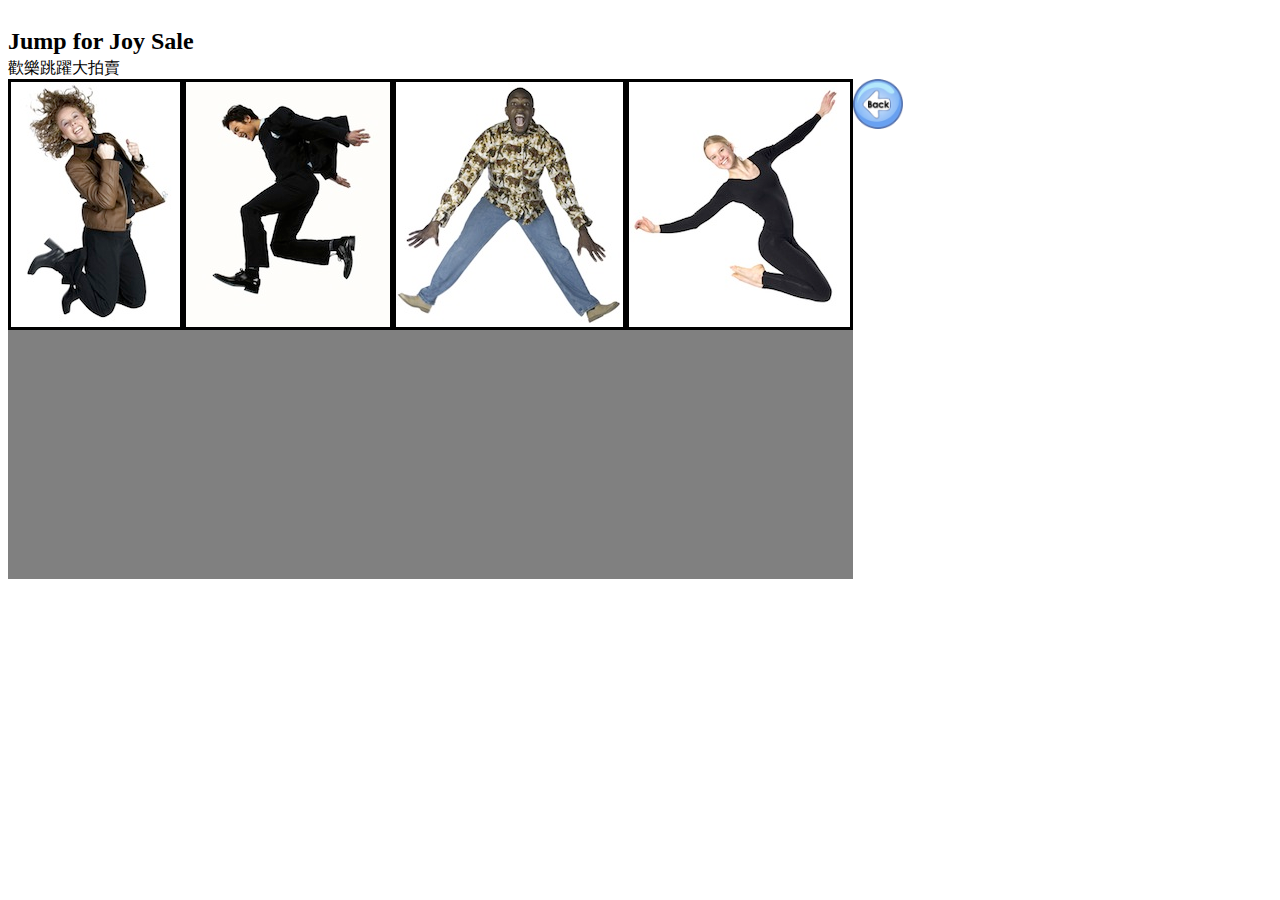
<file: page/work_9.html>
<!DOCTYPE html>
<html>
	<head>
		<meta charset="UTF-8">
		<title>Jump for Joy</title>
		<link rel="stylesheet" href="../css/my_style.css">
	</head>
	<body>
		<div id="header">
			<h2>Jump for Joy Sale</h2>
		</div>
		<header>歡樂跳躍大拍賣</header>
		<div id="main">
			<div class="guess_box"><img src="../img/jump1.jpg" alt="image A"/></div>
			<div class="guess_box"><img src="../img/jump2.jpg" alt="image B"/></div>
			<div class="guess_box"><img src="../img/jump3.jpg" alt="image C"/></div>
			<div class="guess_box"><img src="../img/jump4.jpg" alt="image D"/></div>
		</div>

		<script src="../js/jquery-1.6.2.min.js"></script>
		<script>
			$(document).ready(function(){
				$(".guess_box").click(function(){
					// alert("你點擊了我");
					$(".guess_box p").remove();
					var my_num = Math.floor(Math.random()*5+5);
					var discount = "<p> 你的折扣是" + my_num +" %</p>";
					// alert(discount);
					$(this).append(discount);
				});

			});

		</script>
		
		<a href=" ../index.html "><img src="../img/back.gif" alt="圖片載入失敗 " weight="50px" height="50px"></a>
	</body>
</html>
</file>
<file: css/work.css>
#index_body {
    background-image: url("../img/index背景.jpg");
    background-repeat: no-repeat;
    background-size: 100%;
}

.index_p {
    font-size: 14px;
    color: gray;
}

#work2-table {
    background-color: skyblue;
}

th {
    background-color: blue;
}

.colspan {
    background-color: white;
    text-align: center;
}

.wrap {
    width: 100%;
    height: 1000px;
    background-color: #F7E726;
    position: relative;
    margin: 0px;
}

.circle1 {
    color: #F7E726;
    position: absolute;
    border-radius: 50%;
    background-color: #E45E3A;
    width: 250px;
    height: 250px;
    padding-top: 70px;
    padding-left: 70px;
    top: -50px;
    left: 250px;
    box-sizing: border-box;
    font-family: arial;
    font-size: 28px;
}

.circle2 {
    color: white;
    position: absolute;
    border-radius: 50%;
    background-color: #9B5400;
    width: 200px;
    height: 200px;
    padding: 30px;
    padding-top: 60px;
    font-family: Comic Sans;
    top: 230px;
    left: 170px;
    font-size: 12px;
    box-sizing: border-box;
}

.circle3 {
    margin: auto;
    color: #9B5400;
    background-color: white;
    width: 380px;
    height: 380px;
    border-radius: 50%;
    text-align: center;
    position: absolute;
    padding: 70px;
    padding-top: 80px;
    top: 180px;
    left: 340px;
    box-sizing: border-box;
    font-size: 13px;
    font-family: Comic Sans;
}

#pikachu-h2 {
    font-size: 18px;
    font-family: Arial Black;
}

.circle4 {
    background-color: white;
    width: 182px;
    height: 182px;
    border-radius: 50%;
    position: absolute;
    top: 100px;
    left: 640px;
    box-sizing: border-box;
    padding: 28px;
}

.circle5 {
    color: white;
    position: fixed;
    border-radius: 50%;
    background-color: #9B5400;
    width: 90px;
    height: 90px;
    padding: 20px;
    font-family: Comic Sans;
    top: 350px;
    left: 900px;
    font-size: 12px;
    box-sizing: border-box;
    line-height: 24px;
    text-align: center;
}

.circle6 {
    color: #F7E726;
    position: absolute;
    border-radius: 50%;
    background-color: #E45E3A;
    width: 150px;
    height: 150px;
    padding: 20px;
    padding-top: 60px;
    top: 600px;
    left: 340px;
    box-sizing: border-box;
    font-family: arial;
    font-size: 12px;
    text-align: center;
}

.img-back {
    position: fixed;
    top: 550px;
    left: 10px;
}
</file>
<file: css/work_6.css>
.top {
    background-color: #EEEEEE;
    padding: 35px;
}

.lorem1,
.lorem2,
.lorem3,
.lorem4,
.lorem5,
.lorem6 {
    border: solid 1px black;
    text-align: center;
    padding: 5px;
    margin: 35px;
}

* {
    box-sizing: borderbox;
}

.content-row {
    padding: 35px;
}
</file>
<file: css/my_style.css>
div{
	float:left;
	border: solid #000 3px;
	height:245px;
	text-align:left;
}

.guess_box{
	height:245px;
}

#header{
 	width:100%;
 	border: 0px;
 	height:50px;
}

#main{
	background-color: gray;
	height: 500px;
	border:0px;
}
</file>
